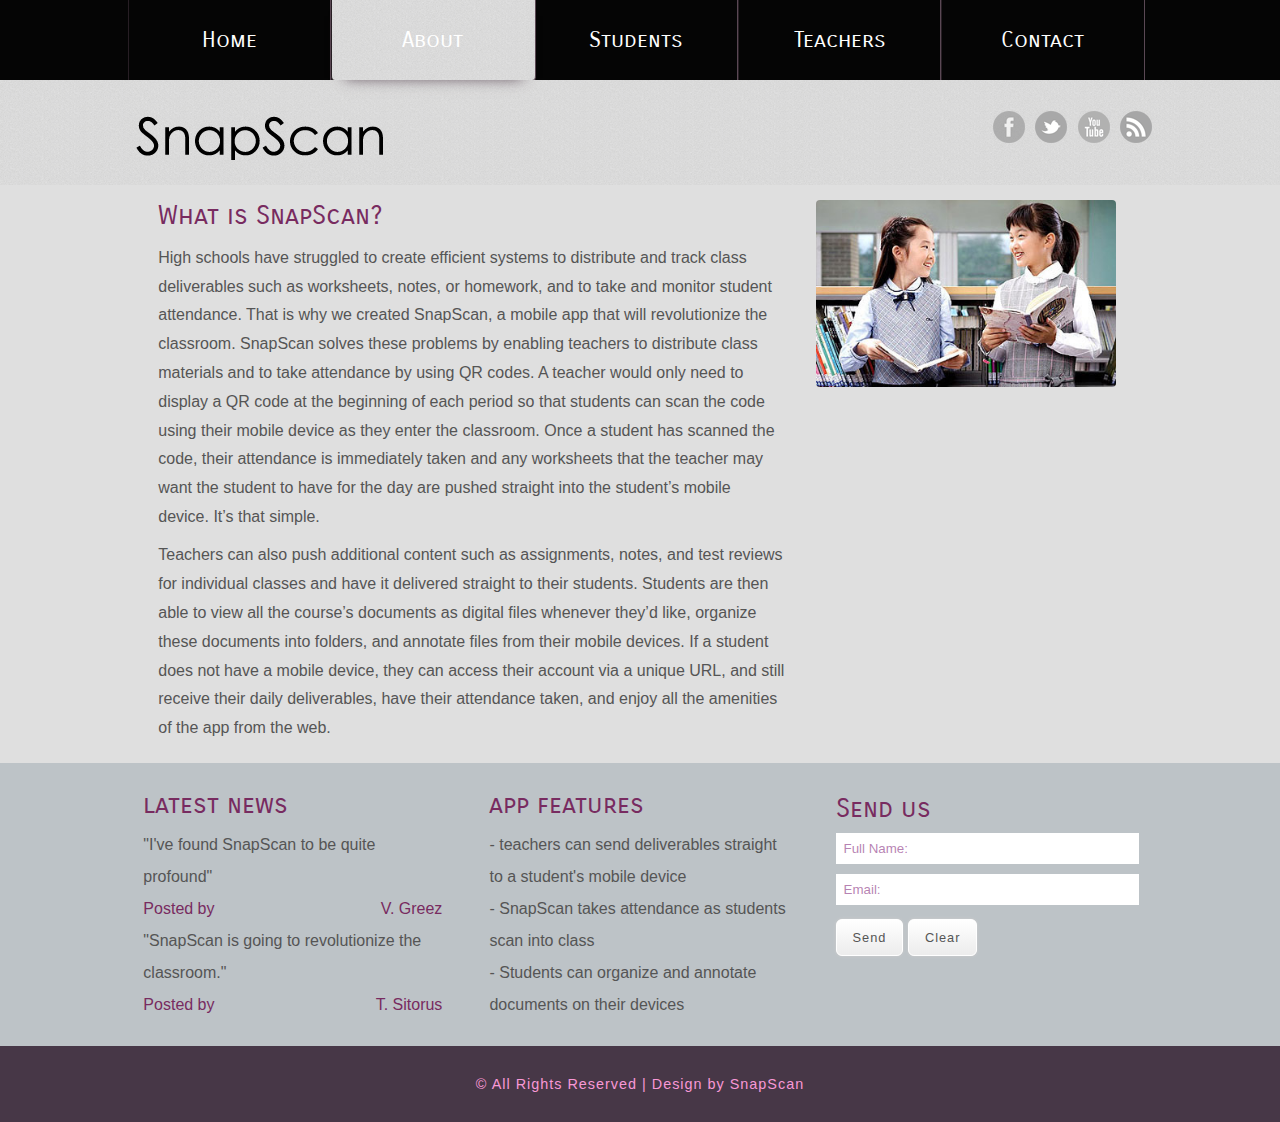
<file: about.html>
<!DOCTYPE HTML>
<html>
<head>
<title>SnapScan</title>
<meta http-equiv="Content-Type" content="text/html; charset=utf-8" />
<meta name="viewport" content="width=device-width, initial-scale=1, maximum-scale=1">
<link href="css/style.css" rel="stylesheet" type="text/css" media="all" />
<link href='http://fonts.googleapis.com/css?family=Carrois+Gothic+SC' rel='stylesheet' type='text/css'>
<link rel="shortcut icon" href="images/favicon.ico" >
</head>
<body>
<div class="menu-bg">
<div class="wrap">
	<div class="menu">
    <ul id="nav">
       <li><a href="index.html">Home</a></li>
        <li  id="selected"><a href="about.html">About</a></li>
        <li><a href="students.html">Students</a></li>
        <li><a href="teachers.html">Teachers</a></li>
        <li><a href="contact.html">Contact</a></li>
    </ul>
    <!--nav-->
<script src="js/jquery.min.js" type="text/javascript"></script>
<script type="text/javascript" src="js/jquery-ui.min.js"></script>
<script type="text/javascript" src="js/jquery.spasticNav.js"></script>
<script type="text/javascript">
    $('#nav').spasticNav();
</script>
<div class="clear"></div>
	</div>
</div>
</div>
<div class="wrap">
<div class="header">
	<div class="logo">
		<a href="index.html"><img src="images/snapscan.png" alt="" title="SnapScan"></a>
	</div>
	<ul class="soc-icons">
		<li><a href=""><img src="images/facebook.png" title="facebook" alt=""/></a></li>
		<li><a href=""><img src="images/twitter.png" title="twitter" alt="" /></a></li>
		<li><a href=""><img src="images/youtube.png" title="youtube" alt=""/></a></li>
		<li><a href=""><img src="images/rss.png" title="rss" alt="" /></a></li>
	</ul>
		<div class="clear"></div>
	</div>	
</div>
<div class="content-bg">
<div class="wrap">
<div class="content">
<div class="image group">
	<div class="grid span_2_of_3">
		<h3>What is SnapScan? </h3>
		<p>High schools have struggled to create efficient systems to distribute and track class deliverables such as worksheets, notes, or homework, and to take and monitor student attendance. That is why we created SnapScan, a mobile app that will revolutionize the classroom. SnapScan solves these problems by enabling teachers to distribute class materials and to take attendance by using QR codes. A teacher would only need to display a QR code at the beginning of each period so that students can scan the code using their mobile device as they enter the classroom. Once a student has scanned the code, their attendance is immediately taken and any worksheets that the teacher may want the student to have for the day are pushed straight into the student’s mobile device.  It’s that simple.</p>
		<p>Teachers can also push additional content such as assignments, notes, and test reviews for individual classes and have it delivered straight to their students. Students are then able to view all the course’s documents as digital files whenever they’d like, organize these documents into folders, and annotate files from their mobile devices.   If a student does not have a mobile device, they can access their  account via a unique URL, and still receive their daily deliverables, have their attendance taken, and enjoy all the amenities of the app from the web. </p>
	</div>
	<div class="grid images_3_of_1">
		<a href="details.html"><img src="images/pic6.jpg" alt="" /></a>
	</div>
</div>
</div>
</div>
</div>
<div class="custom">
<div class="wrap">
	<div class="footer-main">
		<div class="col top span_1_of_3">
	       <div class="f-list btm">
		       	<h3>latest news</h3>
		      	<p>"I've found SnapScan to be quite profound"</p>
		      	<p class="left btm">Posted by</p>
		      	<p class="right btm"><a href="">V. Greez</a></p>
		      	<div class="clear"></div>
		        <p>"SnapScan is going to revolutionize the classroom."</p>
		        <p class="left btm">Posted by</p>
		      	<p class="right"><a href="">T. Sitorus</a></p>
		      	<div class="clear"></div>
	       </div>
		</div>
	<div class="col top span_1_of_3">
		<div class="f-list btm">
	       	<h3>app features</h3>
	  		   <ul>
		          <li><a href="">- teachers can send deliverables straight to a student's mobile device</a></li>
		          <li><a href="">- SnapScan takes attendance as students scan into class</a></li>
		          <li><a href="">- Students can organize and annotate documents on their devices</a></li>
		       </ul>
	     </div>
	</div>
		<div class="col span_1_of_3">
		<div class="table-form btm">
			<h3>Send us</h3>
		<form>
			<input type="text" class="textbox" value="Full Name:" onfocus="this.value = '';" onblur="if (this.value == '') {this.value = 'Name';}"><br>
			<input type="text" class="textbox" value="Email:" onfocus="this.value = '';" onblur="if (this.value == '') {this.value = 'Email';}">	
		</form>
	</div>
	<div class="btn">
		<input type="submit" value="Send">
		<input type="button" value="Clear">
	</div>
	</div>
		<div class="clear"></div>
	</div>
</div>
</div>
<div class="ftr-bg">
<div class="wrap">
	<div class="footer">
		<p class="w3-link">© All Rights Reserved | Design by SnapScan</a></p>
	</div>
</div>
</div>
</body>
</html>
</file>
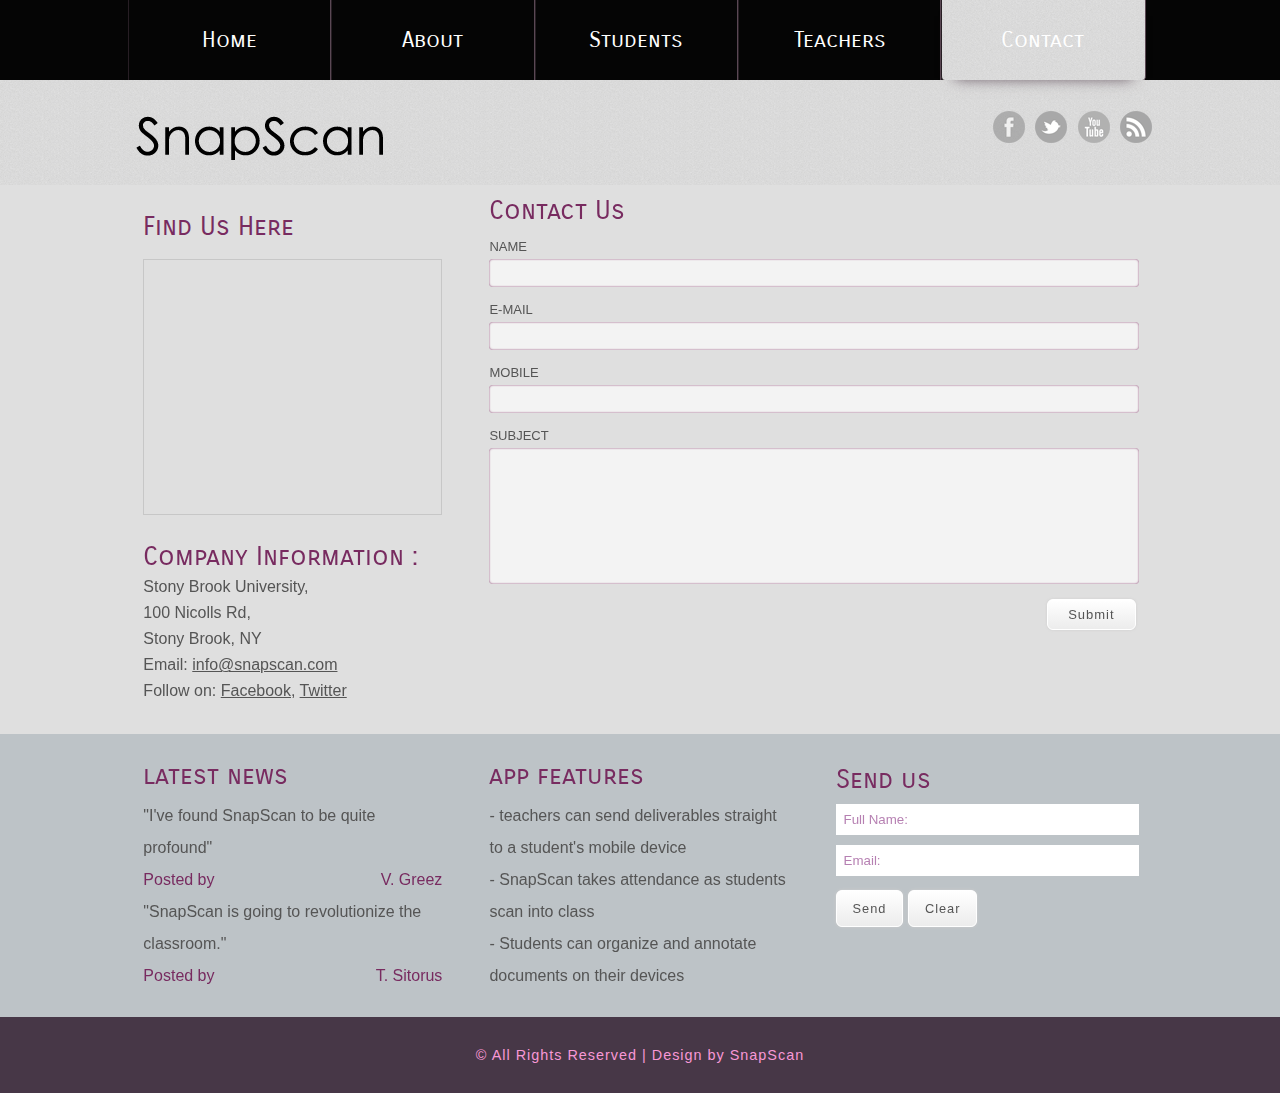
<file: contact.html>
<!DOCTYPE HTML>
<html>
<head>
<title>SnapScan</title>
<meta http-equiv="Content-Type" content="text/html; charset=utf-8" />
<meta name="viewport" content="width=device-width, initial-scale=1, maximum-scale=1">
<link href="css/style.css" rel="stylesheet" type="text/css" media="all" />
<link href='http://fonts.googleapis.com/css?family=Carrois+Gothic+SC' rel='stylesheet' type='text/css'>
<link rel="shortcut icon" href="images/favicon.ico" >
</head>
<body>
<div class="menu-bg">
<div class="wrap">
	<div class="menu">
    <ul id="nav">
       <li><a href="index.html">Home</a></li>
        <li><a href="about.html">About</a></li>
        <li><a href="students.html">Students</a></li>
        <li><a href="teachers.html">Teachers</a></li>
        <li id="selected"><a href="contact.html">Contact</a></li>
    </ul>
    <!--nav-->
<script src="js/jquery.min.js" type="text/javascript"></script>
<script type="text/javascript" src="js/jquery-ui.min.js"></script>
<script type="text/javascript" src="js/jquery.spasticNav.js"></script>
<script type="text/javascript">
    $('#nav').spasticNav();
</script>
<div class="clear"></div>
	</div>
</div>
</div>
<div class="wrap">
<div class="header">
	<div class="logo">
		<a href="index.html"><img src="images/snapscan.png" alt="" title="Snapscan"></a>
	</div>
	<ul class="soc-icons">
		<li><a href=""><img src="images/facebook.png" title="facebook" alt=""/></a></li>
		<li><a href=""><img src="images/twitter.png" title="twitter" alt="" /></a></li>
		<li><a href=""><img src="images/youtube.png" title="youtube" alt=""/></a></li>
		<li><a href=""><img src="images/rss.png" title="rss" alt="" /></a></li>
	</ul>
		<div class="clear"></div>
	</div>	
</div>
<div class="content-bg">
<div class="wrap">
<div class="content">
<div class="section group">				
		<div class="col span_1_of_3">
			<div class="contact_info">
			 	<h3>Find Us Here</h3>
				<div class="map">
					<iframe width="100%" height="250" frameborder="0" scrolling="no" marginheight="0" marginwidth="0" src="https://www.google.com/maps/embed?pb=!1m18!1m12!1m3!1d3015.1534987181562!2d-73.12557758440505!3d40.91238013326911!2m3!1f0!2f0!3f0!3m2!1i1024!2i768!4f13.1!3m3!1m2!1s0x89e83f33e67438bf%3A0x734c1ca56abdcc85!2sStony+Brook+University!5e0!3m2!1sen!2sus!4v1509995406851" allowfullscreen></iframe>
				</div>
      		</div>
      		<div class="company_address">
			  	<h3>Company Information :</h3>	
			  	<p>Stony Brook University,</p>
				<p>100 Nicolls Rd,</p>
				<p>Stony Brook, NY</p>
				<p>Email: <span>info@snapscan.com</span></p>
			    <p>Follow on: <span>Facebook</span>, <span>Twitter</span></p>
			</div>
		</div>				
		<div class="col span_2_of_3">
			  <div class="contact-form">
			  	<h3>Contact Us</h3>
				    <form>
				    	<div>
					    	<span><label>NAME</label></span>
					    	<span><input type="text" value="" /></span>
					    </div>
					    <div>
					    	<span><label>E-MAIL</label></span>
					    	<span><input type="text" value="" /></span>
					    </div>
					    <div>
					     	<span><label>MOBILE</label></span>
					    	<span><input type="text" value="" /></span>
					    </div>
					    <div>
					    	<span><label>SUBJECT</label></span>
					    	<span><textarea> </textarea></span>
					    </div>
					   <div>
					   		<span><input type="submit" value="Submit"></span>
					  </div>
	     	    </form>
		    </div>
  		</div>				
</div>
</div>
</div>
</div>
<div class="custom">
<div class="wrap">
	<div class="footer-main">
		<div class="col top span_1_of_3">
	       <div class="f-list btm">
		       	<h3>latest news</h3>
		      	<p>"I've found SnapScan to be quite profound"</p>
		      	<p class="left btm">Posted by</p>
		      	<p class="right btm"><a href="">V. Greez</a></p>
		      	<div class="clear"></div>
		        <p>"SnapScan is going to revolutionize the classroom."</p>
		        <p class="left btm">Posted by</p>
		      	<p class="right"><a href="">T. Sitorus</a></p>
		      	<div class="clear"></div>
	       </div>
		</div>
	<div class="col top span_1_of_3">
		<div class="f-list btm">
	       	<h3>app features</h3>
	  		   <ul>
		          <li><a href="">- teachers can send deliverables straight to a student's mobile device</a></li>
		          <li><a href="">- SnapScan takes attendance as students scan into class</a></li>
		          <li><a href="">- Students can organize and annotate documents on their devices</a></li>
		       </ul>
	     </div>
	</div>
		<div class="col span_1_of_3">
		<div class="table-form btm">
			<h3>Send us</h3>
		<form>
			<input type="text" class="textbox" value="Full Name:" onfocus="this.value = '';" onblur="if (this.value == '') {this.value = 'Name';}"><br>
			<input type="text" class="textbox" value="Email:" onfocus="this.value = '';" onblur="if (this.value == '') {this.value = 'Email';}">	
		</form>
	</div>
	<div class="btn">
		<input type="submit" value="Send">
		<input type="button" value="Clear">
	</div>
	</div>
		<div class="clear"></div>
	</div>
</div>
</div>
<div class="ftr-bg">
<div class="wrap">
	<div class="footer">
		<p class="w3-link">© All Rights Reserved | Design by SnapScan</a></p>
	</div>
</div>
</div>
</body>
</html>
</file>
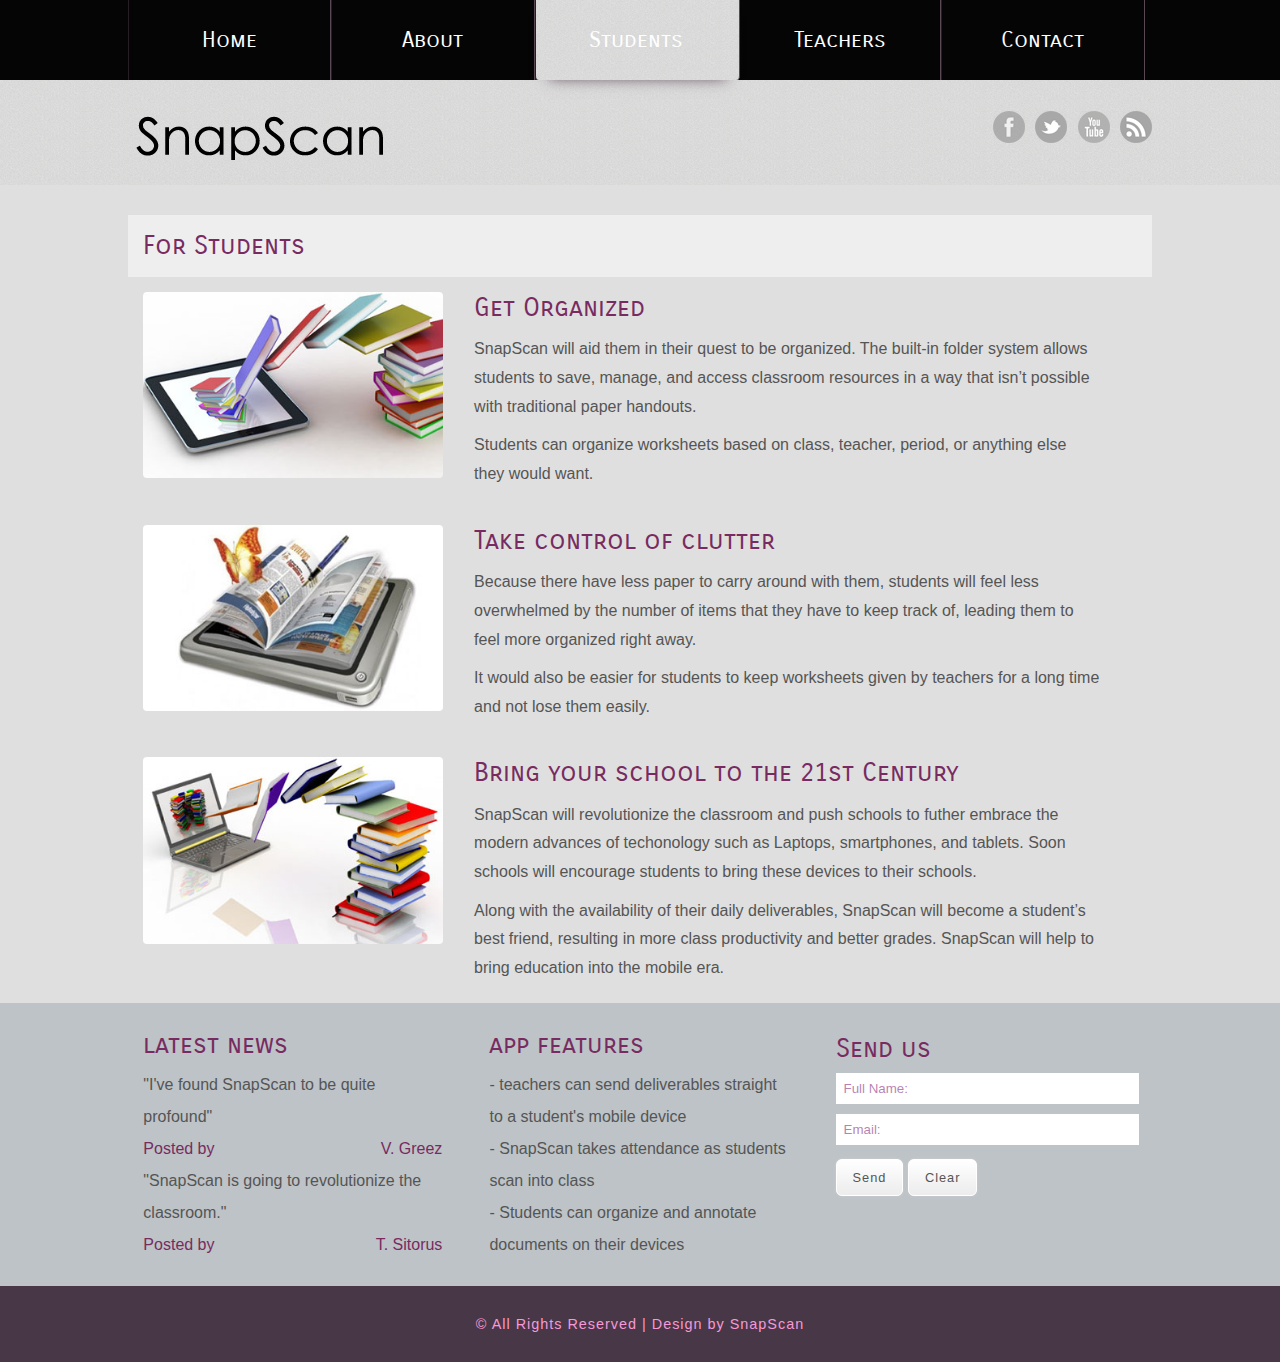
<file: students.html>
<!DOCTYPE HTML>
<html>
<head>
<title>SnapScan</title>
<meta http-equiv="Content-Type" content="text/html; charset=utf-8" />
<meta name="viewport" content="width=device-width, initial-scale=1, maximum-scale=1">
<link href="css/style.css" rel="stylesheet" type="text/css" media="all" />
<link href='http://fonts.googleapis.com/css?family=Carrois+Gothic+SC' rel='stylesheet' type='text/css'>
<link rel="shortcut icon" href="images/favicon.ico" >
</head>
<body>
<div class="menu-bg">
<div class="wrap">
	<div class="menu">
    <ul id="nav">
       <li><a href="index.html">Home</a></li>
        <li><a href="about.html">About</a></li>
        <li id="selected"><a href="staff.html">Students</a></li>
        <li><a href="teachers.html">Teachers</a></li>
        <li><a href="contact.html">Contact</a></li>
    </ul>
    <!--nav-->
<script src="js/jquery.min.js" type="text/javascript"></script>
<script type="text/javascript" src="js/jquery-ui.min.js"></script>
<script type="text/javascript" src="js/jquery.spasticNav.js"></script>
<script type="text/javascript">
    $('#nav').spasticNav();
</script>
<div class="clear"></div>
	</div>
</div>
</div>
<div class="wrap">
<div class="header">
	<div class="logo">
		<a href="index.html"><img src="images/snapscan.png" alt="" title="SnapScan"></a>
	</div>
	<ul class="soc-icons">
		<li><a href=""><img src="images/facebook.png" title="facebook" alt=""/></a></li>
		<li><a href=""><img src="images/twitter.png" title="twitter" alt="" /></a></li>
		<li><a href=""><img src="images/youtube.png" title="youtube" alt=""/></a></li>
		<li><a href=""><img src="images/rss.png" title="rss" alt="" /></a></li>
	</ul>
		<div class="clear"></div>
	</div>	
</div>
<div class="content-bg">
<div class="wrap">
<div class="content top1">
		<div class="cnt-btm">
			<h3 class="left">For Students</h3> 
			<div class="clear"></div>
		</div>
		 <div class="image group">
				<div class="grid images_3_of_1">
					<img src="images/ser-pic1.jpg">
				</div>
				<div class="grid span_2_of_3">
					<h3>Get Organized</h3>
					<p> SnapScan will aid them in their quest to be organized. The built-in folder system allows students to save, manage, and access classroom resources in a way that isn’t possible with traditional paper handouts.</p>
					<p>Students can organize worksheets based on class, teacher, period, or anything else they would want.</p>
			   </div>
		   </div>
		  <div class="image group">
				<div class="grid images_3_of_1">
					<img src="images/ser-pic2.jpg">
				</div>
				<div class="grid span_2_of_3">
					<h3>Take control of clutter </h3>
					<p>Because there have less paper to carry around with them, students will feel less overwhelmed by the number of items that they have to keep track of, leading them to feel more organized right away.</p>
					<p>It would also be easier for students to keep worksheets given by teachers for a long time and not lose them easily.</p>
			   </div>
		   </div>
		   <div class="image group">
				<div class="grid images_3_of_1">
				<img src="images/ser-pic3.jpg">
				</div>
				<div class="grid span_2_of_3">
					<h3>Bring your school to the 21st Century </h3>
					<p>SnapScan will revolutionize the classroom and push schools to futher embrace the modern advances of techonology such as Laptops, smartphones, and tablets. Soon schools will encourage students to bring these devices to their schools.</p>
					<p>Along with the availability of their daily deliverables, SnapScan will become a student’s best friend, resulting in more class productivity and better grades. SnapScan will help to bring education into the mobile era.  </p>
			   </div>
		   </div>
</div>
</div>
</div>
<div class="custom">
<div class="wrap">
	<div class="footer-main">
		<div class="col top span_1_of_3">
	       <div class="f-list btm">
		       	<h3>latest news</h3>
		      	<p>"I've found SnapScan to be quite profound"</p>
		      	<p class="left btm">Posted by</p>
		      	<p class="right btm"><a href="">V. Greez</a></p>
		      	<div class="clear"></div>
		        <p>"SnapScan is going to revolutionize the classroom."</p>
		        <p class="left btm">Posted by</p>
		      	<p class="right"><a href="">T. Sitorus</a></p>
		      	<div class="clear"></div>
	       </div>
		</div>
	<div class="col top span_1_of_3">
		<div class="f-list btm">
	       	<h3>app features</h3>
	  		   <ul>
		          <li><a href="">- teachers can send deliverables straight to a student's mobile device</a></li>
		          <li><a href="">- SnapScan takes attendance as students scan into class</a></li>
		          <li><a href="">- Students can organize and annotate documents on their devices</a></li>
		       </ul>
	     </div>
	</div>
		<div class="col span_1_of_3">
		<div class="table-form btm">
			<h3>Send us</h3>
		<form>
			<input type="text" class="textbox" value="Full Name:" onfocus="this.value = '';" onblur="if (this.value == '') {this.value = 'Name';}"><br>
			<input type="text" class="textbox" value="Email:" onfocus="this.value = '';" onblur="if (this.value == '') {this.value = 'Email';}">	
		</form>
	</div>
	<div class="btn">
		<input type="submit" value="Send">
		<input type="button" value="Clear">
	</div>
	</div>
		<div class="clear"></div>
	</div>
</div>
</div>
<div class="ftr-bg">
<div class="wrap">
	<div class="footer">
		<p class="w3-link">© All Rights Reserved | Design by SnapScan</a></p>
	</div>
</div>
</div>
</body>
</html>
</file>
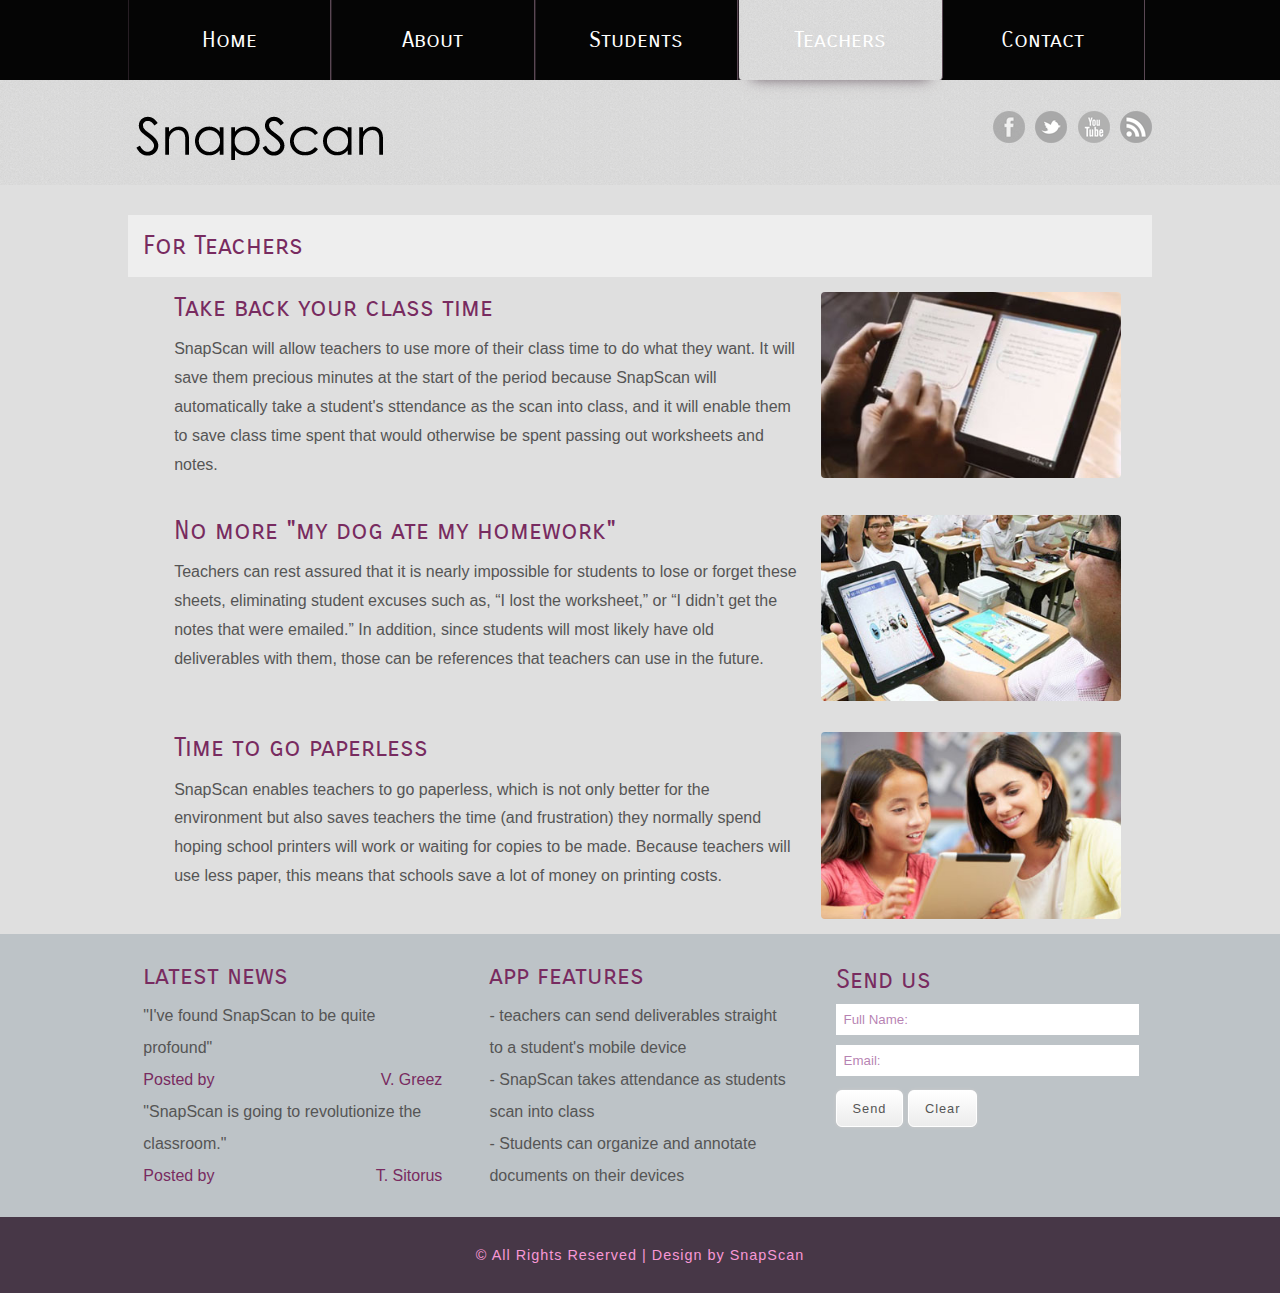
<file: teachers.html>
<!DOCTYPE HTML>
<html>
<head>
<title>SnapScan</title>
<meta http-equiv="Content-Type" content="text/html; charset=utf-8" />
<meta name="viewport" content="width=device-width, initial-scale=1, maximum-scale=1">
<link href="css/style.css" rel="stylesheet" type="text/css" media="all" />
<link href='http://fonts.googleapis.com/css?family=Carrois+Gothic+SC' rel='stylesheet' type='text/css'>
<link rel="shortcut icon" href="images/favicon.ico" >
</head>
<body>
<div class="menu-bg">
<div class="wrap">
	<div class="menu">
    <ul id="nav">
       <li><a href="index.html">Home</a></li>
        <li><a href="about.html">About</a></li>
        <li><a href="students.html">Students</a></li>
        <li id="selected"><a href="teachers.html">Teachers</a></li>
        <li><a href="contact.html">Contact</a></li>
    </ul>
    <!--nav-->
<script src="js/jquery.min.js" type="text/javascript"></script>
<script type="text/javascript" src="js/jquery-ui.min.js"></script>
<script type="text/javascript" src="js/jquery.spasticNav.js"></script>
<script type="text/javascript">
    $('#nav').spasticNav();
</script>
<div class="clear"></div>
	</div>
</div>
</div>
<div class="wrap">
<div class="header">
	<div class="logo">
		<a href="index.html"><img src="images/snapscan.png" alt="" title="SnapScan"></a>
	</div>
	<ul class="soc-icons">
		<li><a href=""><img src="images/facebook.png" title="facebook" alt=""/></a></li>
		<li><a href=""><img src="images/twitter.png" title="twitter" alt="" /></a></li>
		<li><a href=""><img src="images/youtube.png" title="youtube" alt=""/></a></li>
		<li><a href=""><img src="images/rss.png" title="rss" alt="" /></a></li>
	</ul>
		<div class="clear"></div>
	</div>	
</div>
<div class="content-bg">
<div class="wrap">
<div class="content top1">
		<div class="cnt-btm">
			<h3 class="left">For Teachers</h3> 
			<div class="clear"></div>
		</div>
		 <div class="image group">
				<div class="gridR images_3_of_1">
				    <img src="images/ser-pic4.jpg">
				</div>
				<div class="grid span_2_of_3">
					<h3>Take back your class time</h3>
					<p>SnapScan will allow teachers to use more of their class time to do what they want. It will save them precious minutes at the start of the period because SnapScan will automatically take a student's sttendance as the scan into class, and it will enable them to save class time spent that would otherwise be spent passing out worksheets and notes.</p>
					
			   </div>
			   
		   </div>
		  <div class="image group">
				<div class="gridR images_3_of_1">
				<img src="images/ser-pic5.jpg">
				</div>
				<div class="grid span_2_of_3">
					<h3>No more "my dog ate my homework"</h3>
					<p>Teachers can rest assured that it is nearly impossible for students to lose or forget these sheets, eliminating student excuses such as, “I lost the worksheet,” or “I didn’t get the notes that were emailed.” In addition, since students will most likely have old deliverables with them, those can be references that teachers can use in the future.</p>
			   </div>
		   </div>
		   <div class="image group">
				<div class="gridR images_3_of_1">
					<img src="images/ser-pic6.jpg">
				</div>
				<div class="grid span_2_of_3">
					<h3>Time to go paperless </h3>
					<p>SnapScan enables teachers to go paperless,  which is not only better for the environment but also saves teachers the time (and frustration) they normally spend hoping school printers will work or waiting for copies to be made. Because teachers will use less paper, this means that schools save a lot of money on printing costs.  </p>
			   </div>
		   </div>
</div>
</div>
</div>
<div class="custom">
<div class="wrap">
	<div class="footer-main">
		<div class="col top span_1_of_3">
	       <div class="f-list btm">
		       	<h3>latest news</h3>
		      	<p>"I've found SnapScan to be quite profound"</p>
		      	<p class="left btm">Posted by</p>
		      	<p class="right btm"><a href="">V. Greez</a></p>
		      	<div class="clear"></div>
		        <p>"SnapScan is going to revolutionize the classroom."</p>
		        <p class="left btm">Posted by</p>
		      	<p class="right"><a href="">T. Sitorus</a></p>
		      	<div class="clear"></div>
	       </div>
		</div>
	<div class="col top span_1_of_3">
		<div class="f-list btm">
	       	<h3>app features</h3>
	  		   <ul>
		          <li><a href="">- teachers can send deliverables straight to a student's mobile device</a></li>
		          <li><a href="">- SnapScan takes attendance as students scan into class</a></li>
		          <li><a href="">- Students can organize and annotate documents on their devices</a></li>
		       </ul>
	     </div>
	</div>
		<div class="col span_1_of_3">
		<div class="table-form btm">
			<h3>Send us</h3>
		<form>
			<input type="text" class="textbox" value="Full Name:" onfocus="this.value = '';" onblur="if (this.value == '') {this.value = 'Name';}"><br>
			<input type="text" class="textbox" value="Email:" onfocus="this.value = '';" onblur="if (this.value == '') {this.value = 'Email';}">	
		</form>
	</div>
	<div class="btn">
		<input type="submit" value="Send">
		<input type="button" value="Clear">
	</div>
	</div>
		<div class="clear"></div>
	</div>
</div>
</div>
<div class="ftr-bg">
<div class="wrap">
	<div class="footer">
		<p class="w3-link">© All Rights Reserved | Design by SnapScan</a></p>
	</div>
</div>
</div>
</body>
</html>
</file>
<file: css/style.css>
/* reset */
html,body,div,span,applet,object,iframe,h1,h2,h3,h4,h5,h6,p,blockquote,pre,a,abbr,acronym,address,big,cite,code,del,dfn,em,img,ins,kbd,q,s,samp,small,strike,strong,sub,sup,tt,var,b,u,i,dl,dt,dd,ol,nav ul,nav li,fieldset,form,label,legend,table,caption,tbody,tfoot,thead,tr,th,td,article,aside,canvas,details,embed,figure,figcaption,footer,header,hgroup,menu,nav,output,ruby,section,summary,time,mark,audio,video{margin:0;padding:0;border:0;font-size:100%;font:inherit;vertical-align:baseline;}
article, aside, details, figcaption, figure,footer, header, hgroup, menu, nav, section {display: block;}
ol,ul{list-style:none;margin:0px;padding:0px;}
blockquote,q{quotes:none;}
blockquote:before,blockquote:after,q:before,q:after{content:'';content:none;}
table{border-collapse:collapse;border-spacing:0;}
/* start editing from here */
a{text-decoration:none;}
.txt-rt{text-align:right;}/* text align right */
.txt-lt{text-align:left;}/* text align left */
.txt-center{text-align:center;}/* text align center */
.float-rt{float:right;}/* float right */
.float-lt{float:left;}/* float left */
.clear{clear:both;}/* clear float */
.pos-relative{position:relative;}/* Position Relative */
.pos-absolute{position:absolute;}/* Position Absolute */
.vertical-base{	vertical-align:baseline;}/* vertical align baseline */
.vertical-top{	vertical-align:top;}/* vertical align top */
.underline{	padding-bottom:5px;	border-bottom: 1px solid #eee; margin:0 0 20px 0;}/* Add 5px bottom padding and a underline */
nav.vertical ul li{	display:block;}/* vertical menu */
nav.horizontal ul li{	display: inline-block;}/* horizontal menu */
img{max-width:100%;}
/*end reset*/
body{
	font-family: "Arial Narrow" ,Arial,Helvetica,sans-serif;
	background: url('../images/bg.png');
	font-size:1.0em;
	color:#555;
}

.wrap{
	width:80%;
	margin: 0 auto;
}
.custom{
	background-color: #BDC3C7;
	width:100%;

}
.menu-bg{
	background: url('../images/bg1.png');
}
/*nav*/
#blob {
  background: url('../images/bg.png');
    position: absolute;
    z-index: 1;
    top: 0;
    -moz-border-radius: 4px;
    -webkit-border-radius: 4px;
    -webkit-box-shadow: 0px 12px 14px -14px rgb(90, 72, 84);
    -moz-box-shadow: 0px 12px 14px -14px rgb(90, 72, 84);
}
#nav{
    position: relative;
    float: left;
    width:100%;
}
#nav li {
	float:left;
    list-style: none;
    border-right: 1px solid rgb(90, 72, 84);
	border-left: 1px solid rgb(39, 30, 36);
    width: 19.66%;
    text-align:center;
    height:80px;
}
#nav li a {
	font-family: 'Carrois Gothic SC',Helvetica,sans-serif;
    color: #fff;
    z-index: 2;
    position: relative;
    cursor: pointer;
   display:inline-block;
    font-size:1.4em;
    text-decoration: none;
   line-height:3.6em;
    width: 100%;
}
/*end-nav*/
.header{
	margin:2% 0;
}
/*logo*/
.logo{
	float: left;
}
.soc-icons{
	margin-top:1.00%;
	float: right;
}
.soc-icons li{
	display: inline-block;
	margin-right:6px;
}
.soc-icons li:last-child{
	margin-right: 0;
}
.soc-icons li:first-child{
	opacity: 0.6;
}
.soc-icons li a img:hover{
	opacity: 0.6;
}

/*  GRID OF THREE   ============================================================================= */
.section {
	clear: both;
	padding: 0px;
	margin: 0px;
}
.group:before,
.group:after {
    content:"";
    display:table;
}
.group:after {
    clear:both;
}
.group {
    zoom:1;
}
.grid_1_of_3{
	display: block;
	float:left;
	margin: 1% 0 1% 1.6%;
}
.grid_1_of_3:first-child { 
	margin-left: 0; 
} 
.images_1_of_3 {
	text-align:center;
	width: 29.2%;
	padding:1.5%; 
}
.images_1_of_3  img {
	max-width:100%;
	display:block;
	margin:auto;
}
.images_1_of_3  h3{
	color:#782B60;
	margin-top:0.8em;
	margin-bottom:0.2em;
	font-weight : normal;
	letter-spacing: -1px;
}
.images_1_of_3  p  {
	padding: 0.3em 0;
	color: #555;
	line-height: 1.8em;
	text-align:justify;
}
.images_1_of_3 .button{
	margin-top:1.3em;
	line-height:1.9em;
	text-align:center;
}
.button a,.images_1_of_3 .button a,.btn input[type="submit"],.btn input[type="button"],.span_2_of_3 .button a,.contact-form input[type="submit"] {
	font-size: 0.8em;
	padding: 10px 16px;
	color: #555;
	background-color: #f7f7f7;
	background-image: -moz-linear-gradient(top, #ffffff, #ececec);
	background-image: -webkit-gradient(linear, 0 0, 0 100%, from(#ffffff), to(#ececec));
	background-image: -webkit-linear-gradient(top, #ffffff, #ececec);
	background-image: -o-linear-gradient(top, #ffffff, #ececec);
	background-image: linear-gradient(to bottom, #ffffff, #ececec);
	background-repeat: repeat-x;
	border: #fff 1px solid;
	-webkit-border-radius: 6px;
	-moz-border-radius: 6px;
	border-radius: 6px;
	-webkit-box-shadow: 0px 0px 3px rgb(207, 206, 206);
	-moz-box-shadow: 0px 0px 3px rgb(207, 206, 206);
	box-shadow: 0px 0px 3px rgb(207, 206, 206);
	text-transform: capitalize;
	letter-spacing:1px;
	transition: 0.5s ease;
	-o-transition: 0.5s ease;
	-webkit-transition: 0.5s ease;
}
.images_1_of_3 .button a:hover,.btn input[type="submit"]:hover,.btn input[type="button"]:hover,.span_2_of_3 .button a:hover,.contact-form input[type="submit"]:hover,.button a:hover{
	color:rgb(139, 19, 102);
	border: 1px solid rgb(255, 255, 255);
	background: rgb(255, 255, 255);
	text-decoration: none;
}
/***** Media Quries *****/
@media only screen and (max-width: 1024px) {
	.wrap{
		width:90%;
	}	
}
/*  GO FULL WIDTH AT LESS THAN 640 PIXELS */
@media only screen and (max-width: 640px) {
	
	.wrap{
		width:95%;
	}
	.grid_1_of_3{ 
		margin: 2% 0 2% 0%;
	}
	
	.images_1_of_3 {
		width:94%;
		padding:3%;
	}
}
/*  GO FULL WIDTH AT LESS THAN 480 PIXELS */
@media only screen and (max-width: 480px) {
	
	.wrap{
		width:95%;
	}
	.grid_1_of_3{ 
		margin: 2% 0 2% 0%;
	}	
	.images_1_of_3 {
		width:92%;
		padding:4%;
	}
}
/*content-bg*/
.content-bg{
	background: rgb(223, 223, 223);
}
h3{
	color: #782B60;
	font-size:1.6em;
	font-family: 'Carrois Gothic SC',Helvetica,sans-serif;
}
.cnt-btm{
	background:#eee;
	padding: 1.5%;
	font-size: 1.6em;
	text-transform:capitalize;
}
.left{
	float: left;
}
.cnt-btm h3{
	font-size: 1em;
}
.right{
	float:right;
}
span a{
	color: rgb(139, 19, 102);
}
span a:hover{
	color: #555;
}
/*footer*/
.footer-bg{
	background: url('../images/bg1.png');
}
.btm h3{
	color:#782B60;
	margin-bottom: 3%;
}
.col{
	float: left;
	display: block;
	margin-right: 2%;
}
.span_1_of_3 {
	width: 31.2%;
}
.col:nth-child(3){
	margin-right: 0;
}
.f-list li a ,.f-list p{
	line-height:2.0em;
	vertical-align: top;
	color:#555;
}
.f-list li a:hover ,.right a:hover{
	color: rgb(138, 36, 134);
	text-decoration:none;
}
p.left,.right a{
	color:#782B60;
}
/*table-form*/
.table-form{
	padding:4px 0px;
}
.table-form form input[type="text"] {
	background:#fff;
	border: none;
	outline: none;
	padding: 8px;
	color:rgba(151, 74, 145, 0.7);
	overflow: hidden;
	width:96%;
	margin-bottom:10px;
}
.btn input[type="submit"],.btn input[type="button"]{
	cursor:pointer;
	border-radius: 6px;
	-webkit-border-radius: 6px;
	-o-border-radius: 6px;
}
/*footer1*/	
.ftr-bg{
	background: #473747;
}
.footer{
	padding:30px 0;
}
.footer p.w3-link {
	text-align: center;
	letter-spacing:1px;
	color: rgb(248, 152, 214);
	font-size: 0.9em;
}
.footer p.w3-link a {
	color:#fff;
	text-decoration: none;
	font-size: 13px;
}
.footer p.w3-link a:hover{
	text-decoration:underline;
}
/*About*/
/*  GRID OF Content with Image   ============================================================================= */
.image {
	clear: both;
	padding: 0px;
	margin: 0px;
	padding:1.5%;
}
.group:before,
.group:after {
    content:"";
    display:table;
}
.group:after {
    clear:both;
}
.group {
    zoom:1;
}
.grid {
	display: block;
	float:left;
	margin: 0% 0 0% 1.6%;
}
.gridR{
	display: block;
	float:right;
	margin:0% 1.6% 0% 0;
}
.grid:first-child { margin-left: 0; }

.images_3_of_1 {
	width:30.2%;
}
.span_2_of_3{
	width: 68.1%;
}
.images_3_of_1  img {
	max-width:100%;
	display:block;
	margin: auto;
}
.span_2_of_3  h3{
	margin-bottom:0.3em;
}
.span_2_of_3  p  {
	padding:0.3em 0;
	line-height: 1.8em;
}
.span_2_of_3 .button{
	margin-top:.3em;
	line-height:1.9em;
}
.span_2_of_3 .button a:hover{
	
}
/***** Media Quries *****/
@media only screen and (max-width: 1024px) {
	.wrap{
		width:90%;
	}	
}

@media only screen and (max-width: 800px){
	.wrap{
		width:95%;
	}
}

/*  GO FULL WIDTH AT LESS THAN 640 PIXELS */
@media only screen and (max-width: 640px){
	.image{
		padding:3%;
	}
	.grid {
		margin:0;
	}	
	.images_3_of_1 {
		width:100%;	
		padding:2% 0 2% 0;	
	}
	.span_2_of_3 {
		width:100%;
	}
}

/*  GO FULL WIDTH AT LESS THAN 480 PIXELS */
@media only screen and (max-width: 480px) {
	
	.wrap{
		width:95%;
	}
	.image{
		padding:4%;
	}
	.grid {
		margin:0;
	}	
	.images_3_of_1 {
		width:100%;
		padding:2% 0 2% 0;		
	}
	.span_2_of_3 {
		width:100%;
	}
}
/*Staff*/
.top1{
	padding-top: 30px;
}
/*contact*/
/*  Contact Form  ============================================================================= */
.section {
	clear: both;
	padding: 0px;
	margin: 0px;
}
.group:before,
.group:after {
    content:"";
    display:table;
}
.group:after {
    clear:both;
}
.group {
    zoom:1;
}
.col{
	display: block;
	float:left;
	margin: 1% 0 1% 1.6%;
}
.col:first-child{
	margin-left:0;
}	
.span_2_of_3 {
	width: 63.1%;
	padding:0 1.5%; 
}
.span_1_of_3 {
	width: 29.2%;
	padding:1.5%; 
}
.contact-form{
	position:relative;
	padding-bottom:30px;
}
.contact-form div{
	padding:5px 0;
}
.contact-form span{
	display:block;
	font-size:0.8125em;
	padding-bottom:5px;
	font-family :verdana, arial, helvetica, helve, sans-serif;
}
.contact-form input[type="text"],.contact-form textarea{
    padding:8px;
	display:block;
	width:98%;
	background:rgb(243, 243, 243);
	border: none;
	outline:none;
	color:#464646;
	font-size:0.8125em;
	box-shadow: inset 0px 0px 2px rgba(112, 18, 78, 0.85);
	-webkit-box-shadow: inset 0px 0px 2px rgba(112, 18, 78, 0.85);
	-moz-box-shadow: inset 0px 0px 2px rgba(112, 18, 78, 0.85);
	-o-box-shadow: inset 0px 0px 2px rgba(112, 18, 78, 0.85);
	-webkit-appearance:none;
	border-radius: 4px;
	-webkit-border-radius: 4px;
	-moz-border-radius: 4px;
	-o-border-radius: 4px;
}
.contact-form textarea{
	resize:none;
	height:120px;		
}
.contact-form input[type="submit"]{
	font-size:1em;
	padding:7px 20px;
	cursor:pointer;
    position:absolute;
    right:0;
}
.company_address{
	padding-top:26px;
}
.company_address h3{
	margin-bottom: 2%;
}
.company_address p{
	margin-bottom: 8px;
}
.company_address p span{
	text-decoration:underline;
	color:#555;
	cursor:pointer;
}
.map{
	border:1px solid #C7C7C7;
	margin-top:6%;
}
/***** Media Quries *****/
@media only screen and (max-width: 1024px) {
	.wrap{
		width:95%;
	}	
	#nav li {
		width: 18.77%;
	}
}
/*  GO FULL WIDTH AT LESS THAN 800 PIXELS */

@media only screen and (max-width: 640px) {
	.wrap{
		width:95%;
	}
	.span_2_of_3 {
		width:94%;
		padding:3%; 
	}
	.col{ 
		margin: 1% 0 1% 0%;
	}
	.span_1_of_3 {
		width:94%;
		padding:3%; 
	}

	.soc-icons {
		margin-top: 2.6%;
	}
		#nav li a{
		font-size:1em;
	}
}
/*  GO FULL WIDTH AT LESS THAN 640 PIXELS */
@media only screen and (max-width: 640px) and (min-width: 480px) {
	.wrap{
		width:95%;
	}
	.span_2_of_3 {
		width:94%;
		padding:3%; 
	}
	.col{ 
		margin: 1% 0 1% 0%;
	}
	.span_1_of_3 {
		width:94%;
		padding:3%; 
	}
   
   .contact-form input[type="text"],.contact-form textarea{
		width:97%;
	}
}
/*  GO FULL WIDTH AT LESS THAN 480 PIXELS */
@media only screen and (max-width: 480px) {
	.wrap{
		width:95%;
	}
	.span_2_of_3 {
		width:90%;
		padding:5%; 
	}
	.col { 
		margin: 1% 0 1% 0%;
	}
	.span_1_of_3 {
		width:90%;
		padding:5%; 
	}
	.contact-form input[type="text"],.contact-form textarea{
		width:92%;
	}

	.soc-icons li:nth-child(3),.soc-icons li:nth-child(4){
		display: none;
	}
	.soc-icons {
		margin-top: 6.6%;
	}
}
/*img style*/
img{
	-webkit-border-radius: 4px;
	-moz-border-radius: 4px;
	-o-border-radius: 4px;
	
}
/*details*/
.det-pic{
	margin-top: 1.6%;
}
.det-para{
	margin: 1.6% 0 2.4%;
}
.det-btm{
	padding-bottom: 30px;
}
/*404-page*/
.page{
	text-align:center;
	padding: 30px 0;
}
.page h2{
	color: #782B60;
	font-size: 8em;
}
</file>
